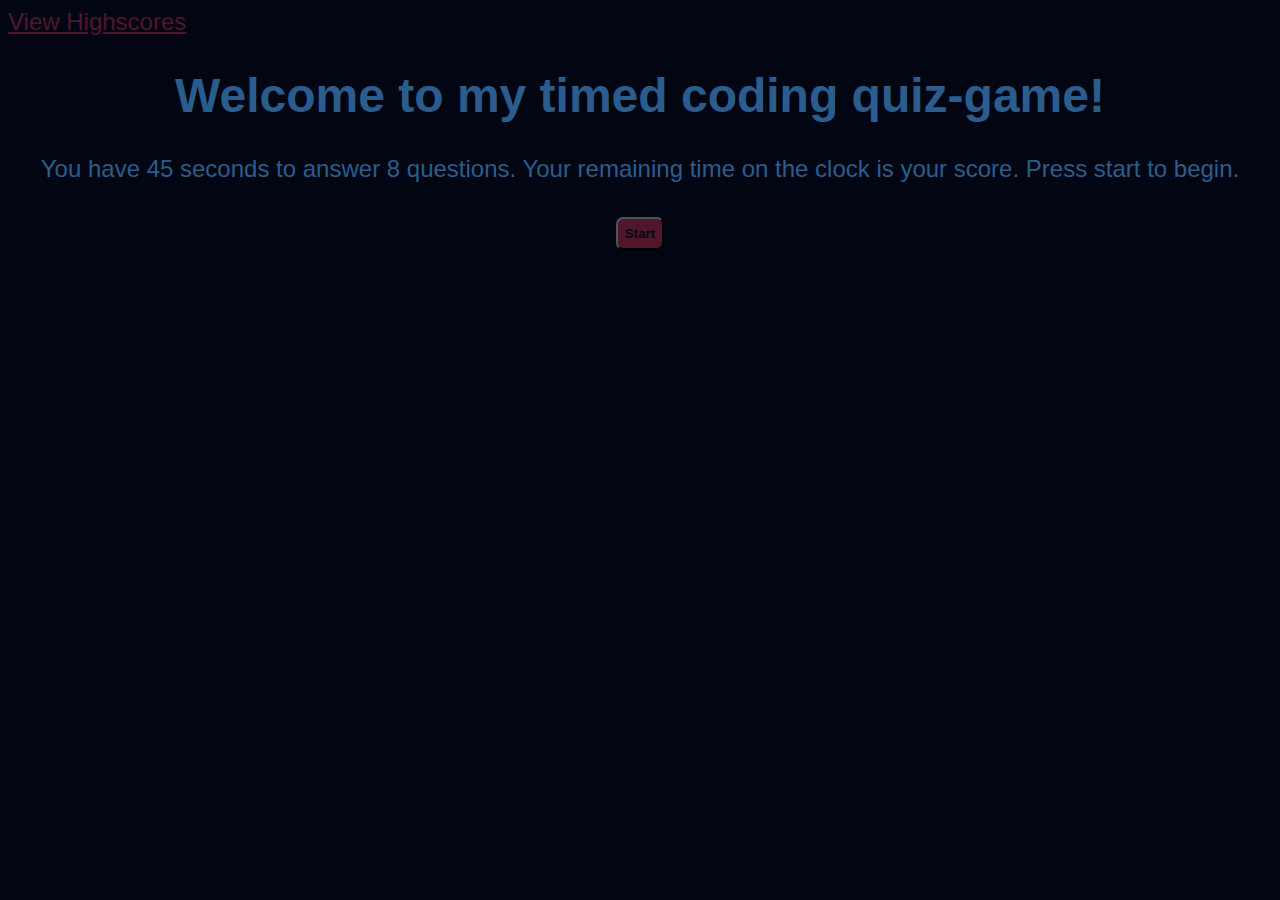
<file: index.html>
<!DOCTYPE html>
<html lang="en">

<head>
    <meta charset="UTF-8">
    <meta http-equiv="X-UA-Compatible" content="IE=edge">
    <meta name="viewport" content="width=device-width, initial-scale=1.0">
    <title>Code-Quiz</title>
    <link rel="stylesheet" href="./assets/css/style.css" />
</head>

<body>
    <header>
        <a href="./highscores.html">View Highscores</a>
        <div id="timer"></div>
    </header>

    <main>
        <section>
            <div id="welcome">
                <h1>Welcome to my timed coding quiz-game!</h1>
                <p>You have 45 seconds to answer 8 questions. Your remaining time on the clock is your score. Press
                    start to begin.</p>
                <button id="start">Start</button>
            </div>

            <div id="questions"></div>
            <div id="feedback"></div>
        </section>
    </main>

    <div id="highscores">
        <h2>Highscore</h2>
        <form method="POST">
            <div class="input-group">
                <label for="name">Name:</label>
                <input type="text" name="name" id="name" placeholder="Name" />
            </div>
            <div class="input-group">
                <label for="score">Score:</label>
                <value type="text" name="score" id="score" value="" />
            </div>
            <button id="saveScore">Save</button>
        </form>
    </div>

    <script src="./assets/js/script.js"></script>

</body>

</html>
</file>
<file: assets/css/style.css>
body {
    font-size: x-large;
    font-family:'Franklin Gothic Medium', 'Arial Narrow', Arial, sans-serif;
    background-color:#020613;
    color:#2A5D8D;
    text-align: center;
}

header {
    color: #50162C;
    display: flex;
    justify-content: space-between;
}

a {
    color: #50162C;
}

button {
    font-weight: bold;
    background-color: #50162C;
    color:#020613;
    border-radius: 7px;
    padding: 7px;
    margin: 10px;
}
</file>
